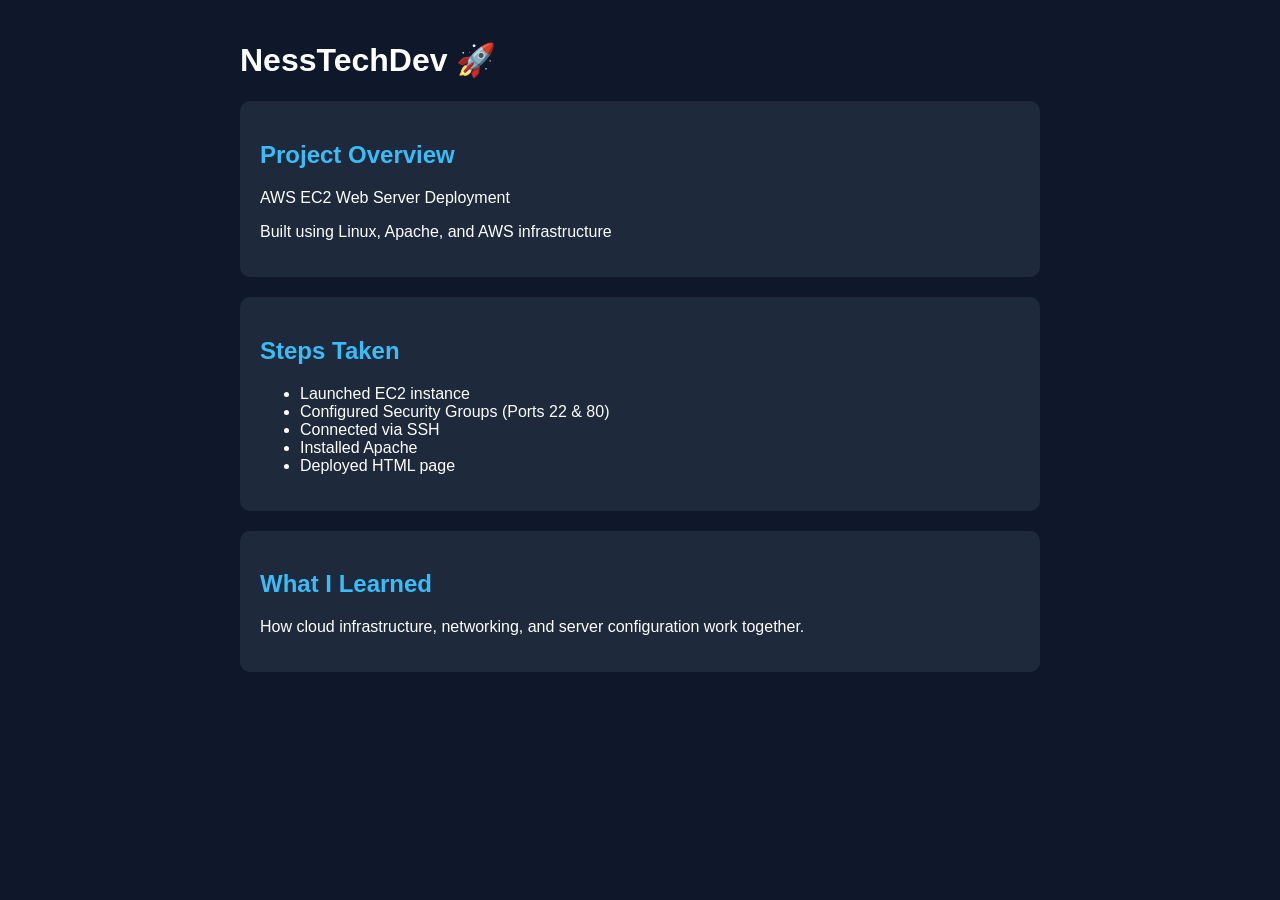
<file: day-2/index.html>
<!DOCTYPE html>
<html>
<head>
<title>NessTechDev</title>
<link rel="stylesheet" href="style.css">
</head>

<body>

<div class="container">

<h1>NessTechDev 🚀</h1>

<section class="card">
<h2>Project Overview</h2>
<p>AWS EC2 Web Server Deployment</p>
<p>Built using Linux, Apache, and AWS infrastructure</p>
</section>

<section class="card">
<h2>Steps Taken</h2>
<ul>
<li>Launched EC2 instance</li>
<li>Configured Security Groups (Ports 22 & 80)</li>
<li>Connected via SSH</li>
<li>Installed Apache</li>
<li>Deployed HTML page</li>
</ul>
</section>

<section class="card">
<h2>What I Learned</h2>
<p>How cloud infrastructure, networking, and server configuration work together.</p>
</section>

</div>

</body>
</html>
</file>
<file: day-2/style.css>
body {
background-color: #0f172a;
color: white;
font-family: Arial, sans-serif;
margin: 0;
padding: 20px;
}

.container {
max-width: 800px;
margin: auto;
}

.hero {
text-align: center;
margin-bottom: 30px;
}

.pfp {
width: 120px;
height: 120px;
border-radius: 50%;
box-shadow: 0 0 20px #38bdf8;
}

.card {
background-color: #1e293b;
padding: 20px;
margin-top: 20px;
border-radius: 10px;
}

h2 {
color: #38bdf8;
}

a {
display: inline-block;
margin-right: 10px;
padding: 8px 12px;
background-color: #38bdf8;
color: black;
text-decoration: none;
border-radius: 5px;
}
</file>
